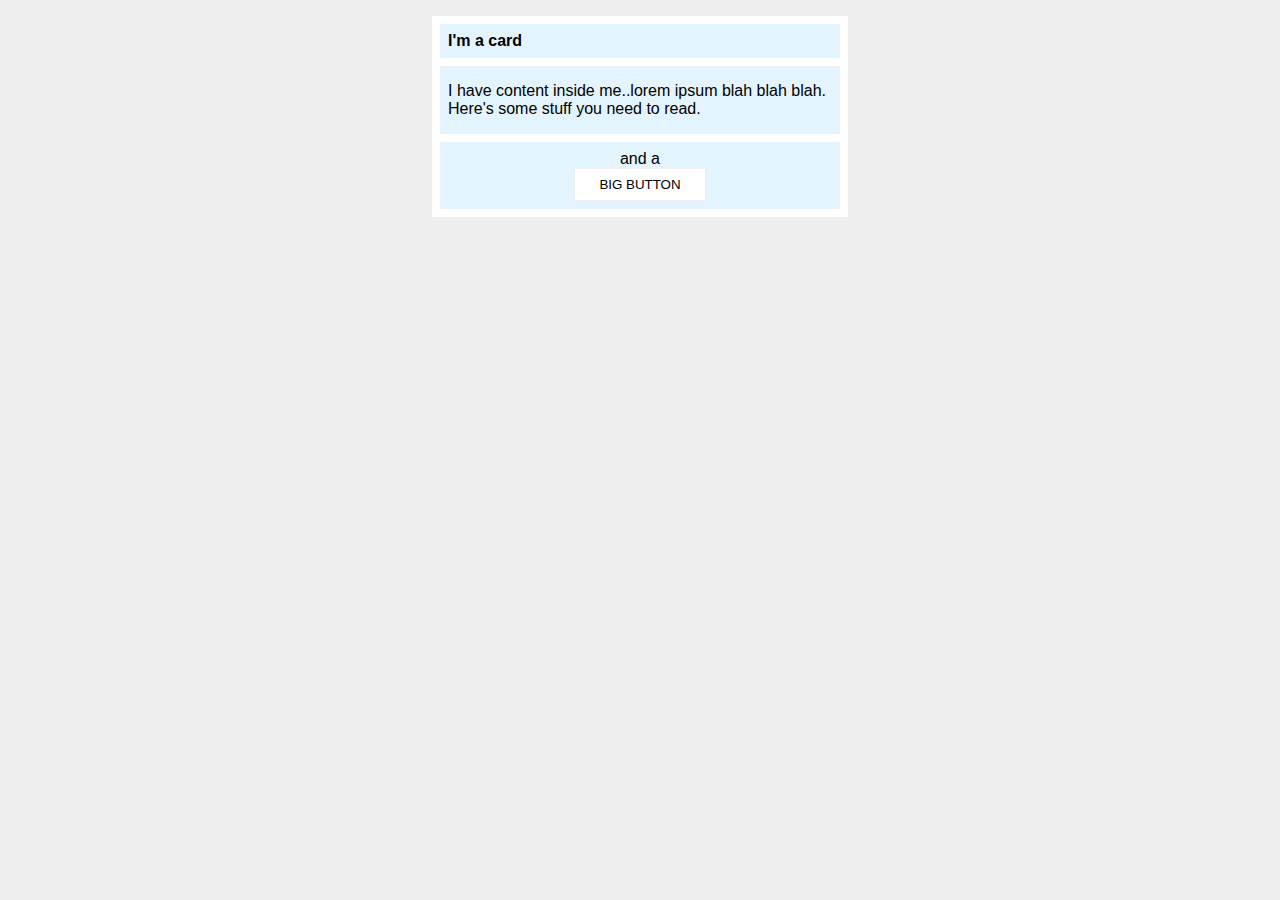
<file: margin-and-padding-2/index.html>
<!DOCTYPE html>
<html lang="en">
  <head>
    <meta charset="UTF-8">
    <meta http-equiv="X-UA-Compatible" content="IE=edge">
    <meta name="viewport" content="width=device-width, initial-scale=1.0">
    <title>Margin and Padding exercise 2</title>
    <link rel="stylesheet" href="style.css">
  </head>
  <body>
    <div class="card">
      <h1 class="title">I'm a card</h1>
      <div class="content">I have content inside me..lorem ipsum blah blah blah. Here's some stuff you need to read.</div>
      <div class="button-container">and a <button>BIG BUTTON</button></div>
    </div>
  </body>
</html>
</file>
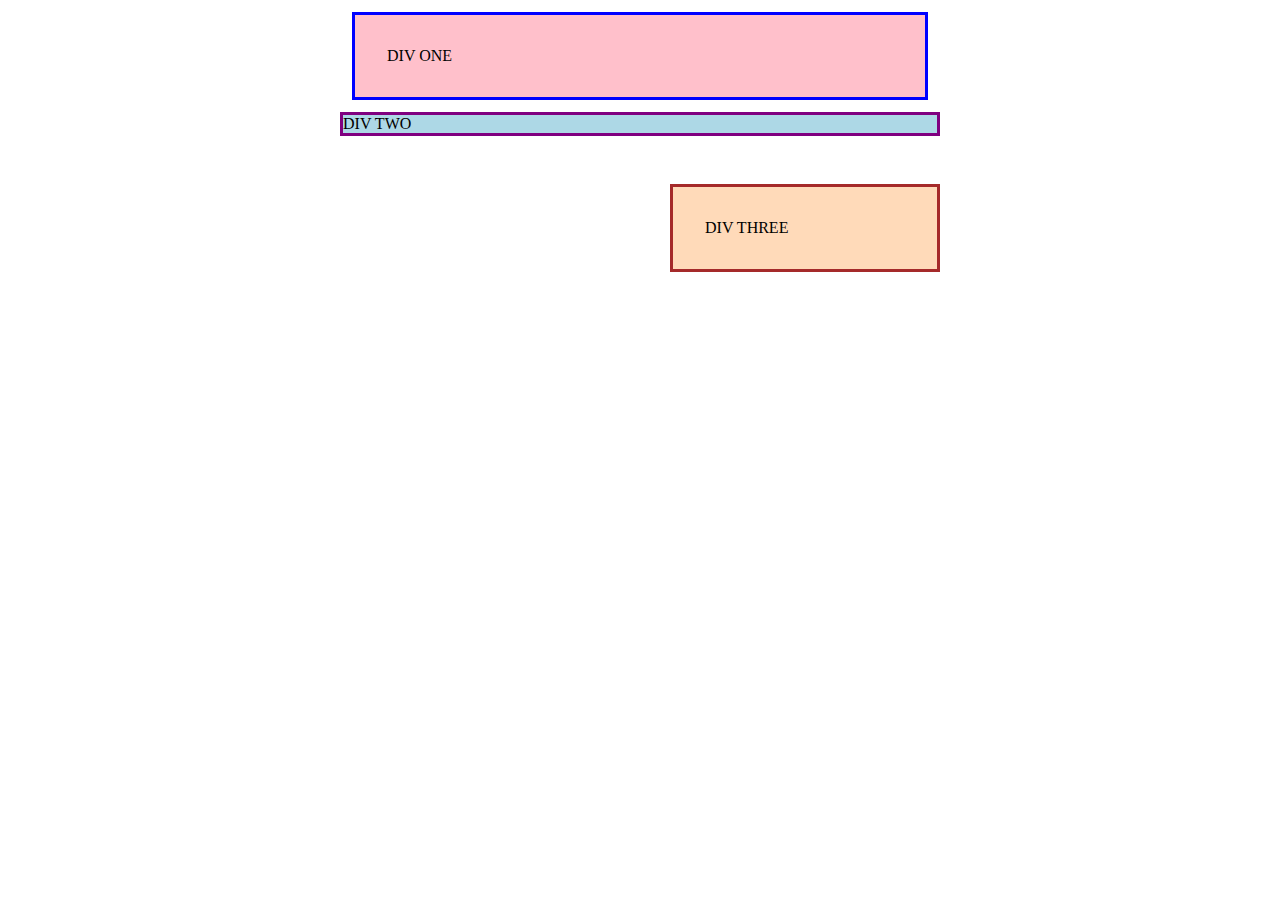
<file: margin-and-padding/index.html>
<!DOCTYPE html>
<html lang="en">
  <head>
    <meta charset="UTF-8">
    <meta http-equiv="X-UA-Compatible" content="IE=edge">
    <meta name="viewport" content="width=device-width, initial-scale=1.0">
    <title>Margin and Padding exercise</title>
    <link rel="stylesheet" href="style.css">
  </head>
  <body>
    <div class="one">
      DIV ONE
    </div>
    <div class="two">
      DIV TWO
    </div>
    <div class="three">
      DIV THREE
    </div>
  </body>
</html>
</file>
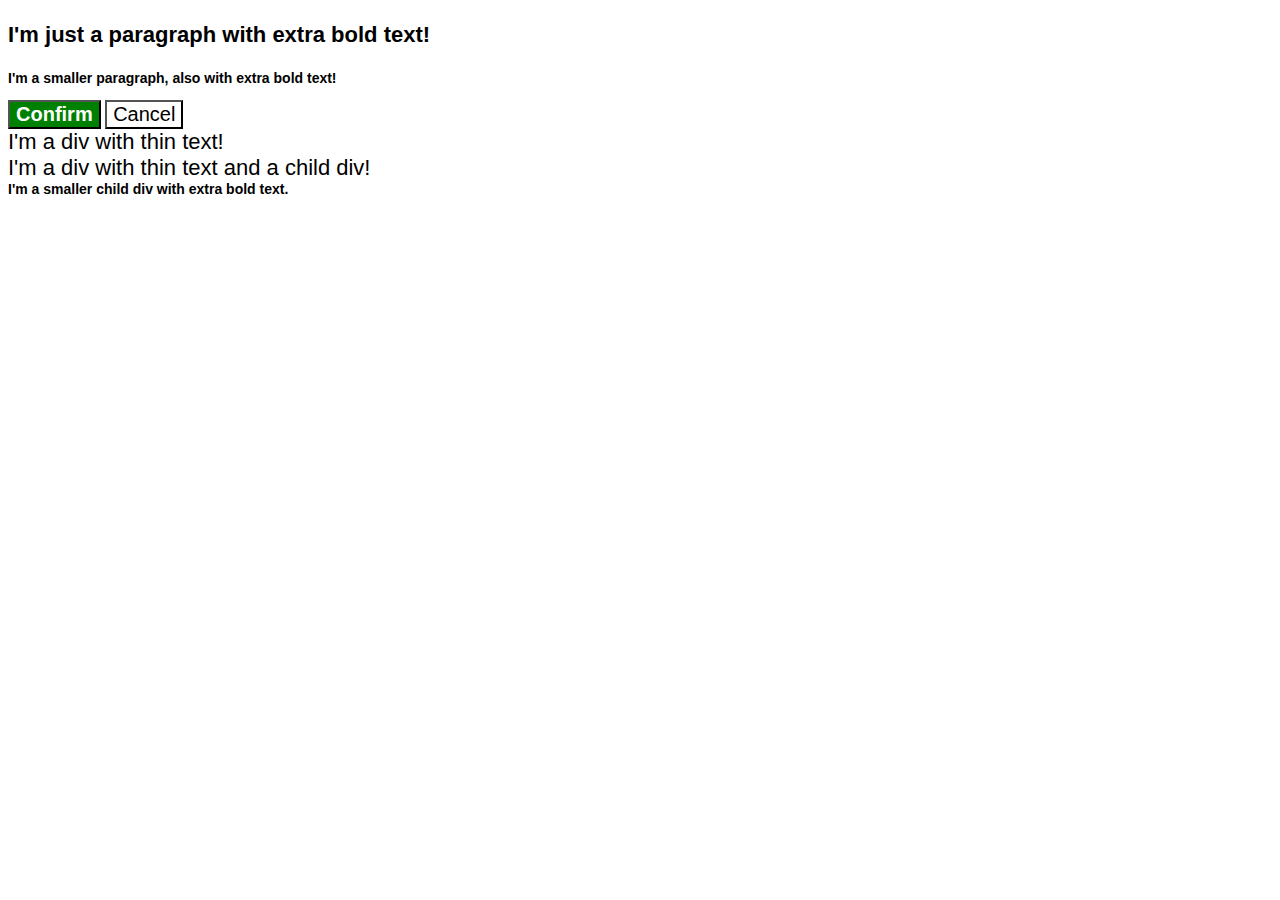
<file: foundations/cascade-fix/index.html>
<!DOCTYPE html>
<html lang="en">
  <head>
    <meta charset="UTF-8">
    <meta http-equiv="X-UA-Compatible" content="IE=edge">
    <meta name="viewport" content="width=device-width, initial-scale=1.0">
    <title>Cascade Fix</title>
    <link rel="stylesheet" href="styles.css">
  </head>
  <body>
    <p class="para">I'm just a paragraph with extra bold text!</p>
    <p class="para small-para">I'm a smaller paragraph, also with extra bold text!</p>

    <button id="confirm-button" class="button confirm">Confirm</button>
    <button id="cancel-button" class="button cancel">Cancel</button>

    <div class="text">I'm a div with thin text!</div>
    <div class="text">I'm a div with thin text and a child div!
      <div class="text child">I'm a smaller child div with extra bold text.</div>
    </div>
  </body>
</html>
</file>
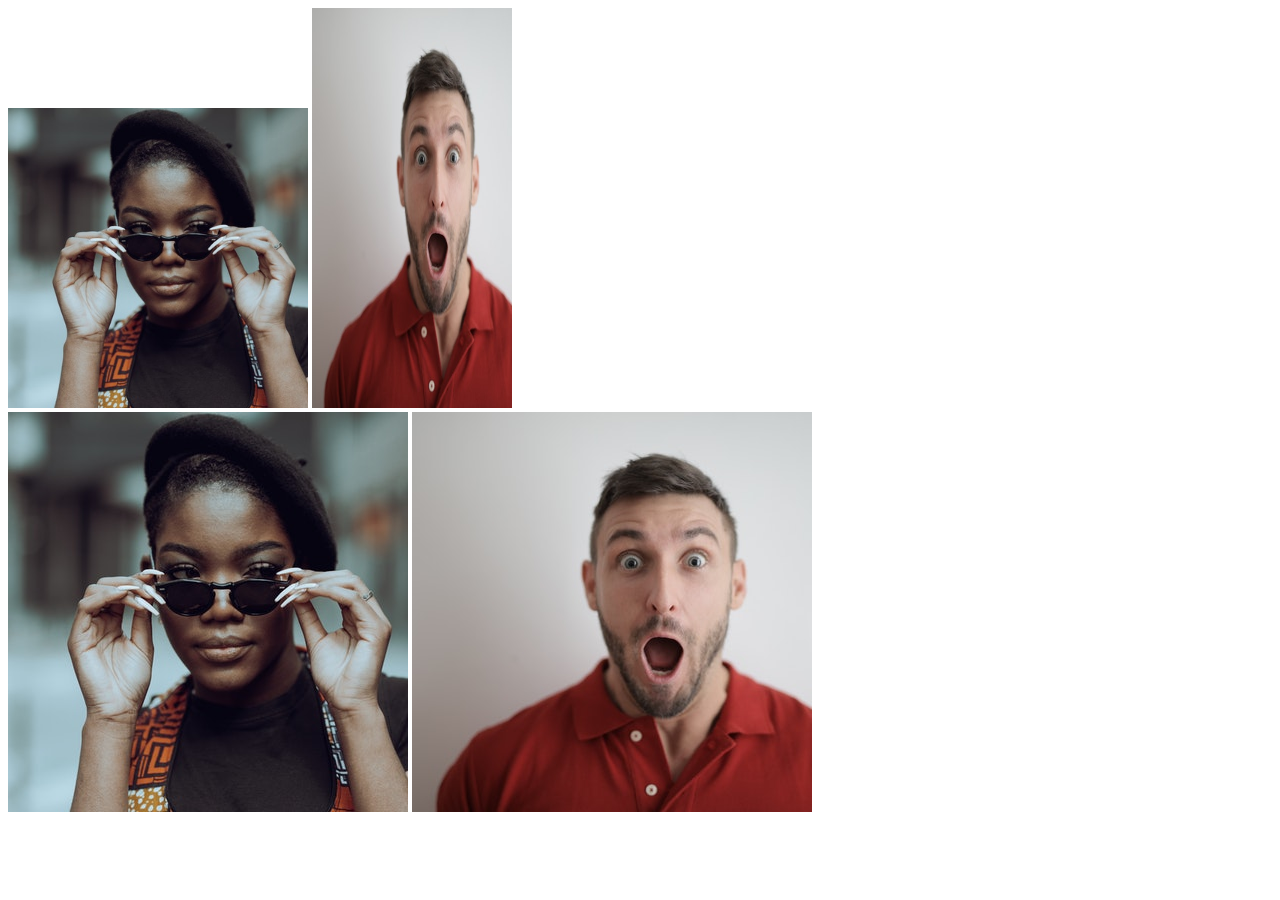
<file: foundations/chaining-selectors/index.html>
<!DOCTYPE html>
<head>
    <meta charset="UTF-8">
    <title>Chaining Selectors</title>
    <link rel="stylesheet" href="styles.css">
</head>
<body>
    <div>
      <img class="avatar proportioned" src="./pexels-katho-mutodo-8434791.jpg" alt="Woman with glasses">
      <img class="avatar distorted" src="./pexels-andrea-piacquadio-3777931.jpg" alt="Man with surprised expression">
    </div>
    <div>
      <img class="original proportioned" src="./pexels-katho-mutodo-8434791.jpg" alt="Woman with glasses">
      <img class="original distorted" src="./pexels-andrea-piacquadio-3777931.jpg" alt="Man with surprised expression">
    </div>
</body>
</file>
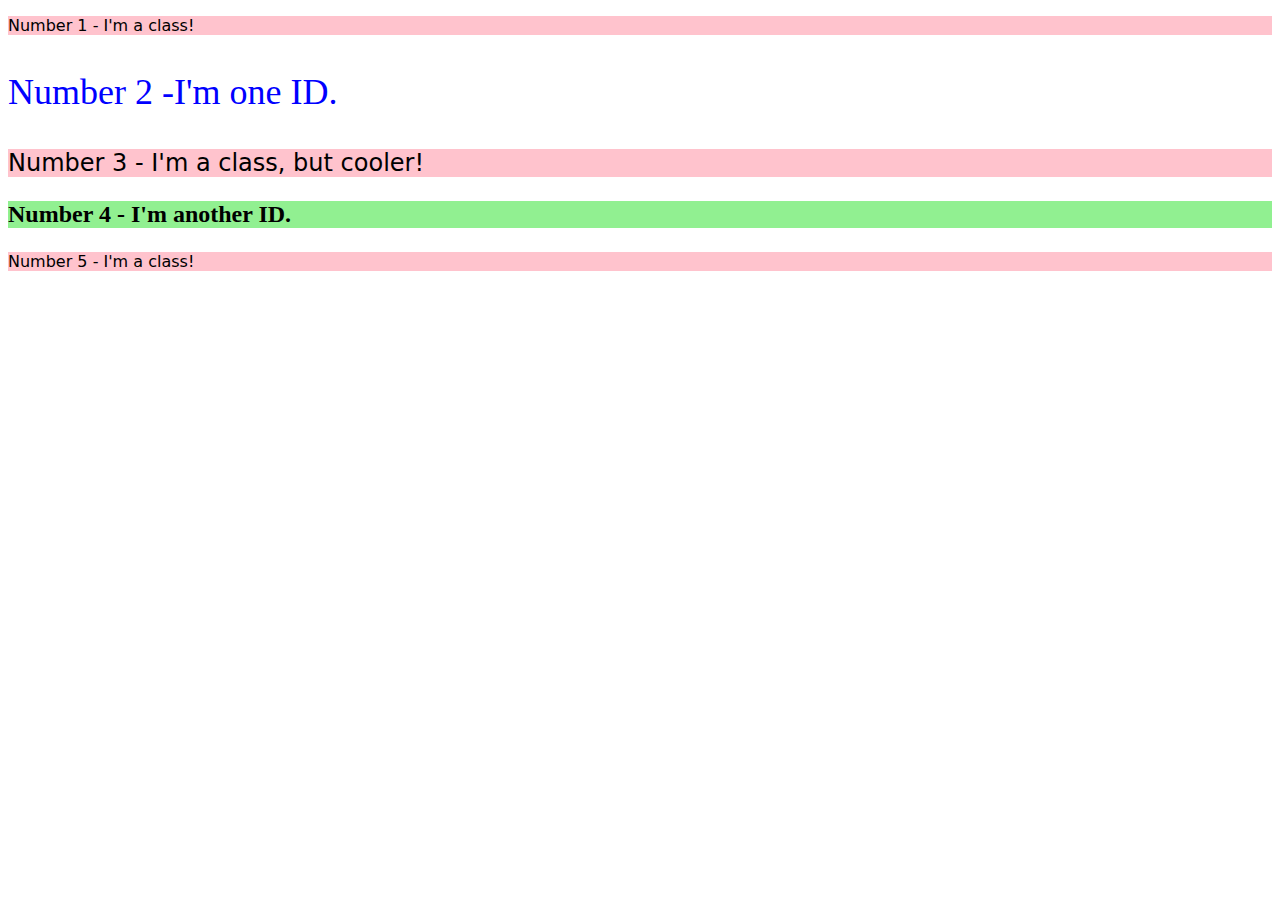
<file: foundations/class-id-selectors/index.html>
<!DOCTYPE html>
<head>
    <meta charset="UTF-8">
    <title>Class ID Selectors</title>
    <link rel="stylesheet" href="styles.css">
</head>
<body>
    <p class="number1">Number 1 - I'm a class!</p>
    <p id="number2">Number 2 -I'm one ID.</p>
    <p class="number1 font-size">Number 3 - I'm a class, but cooler!</p>
    <p id="number4" class="font-size">Number 4 - I'm another ID.</p>
    <p class="number1">Number 5 - I'm a class!</p>
</body>
</file>
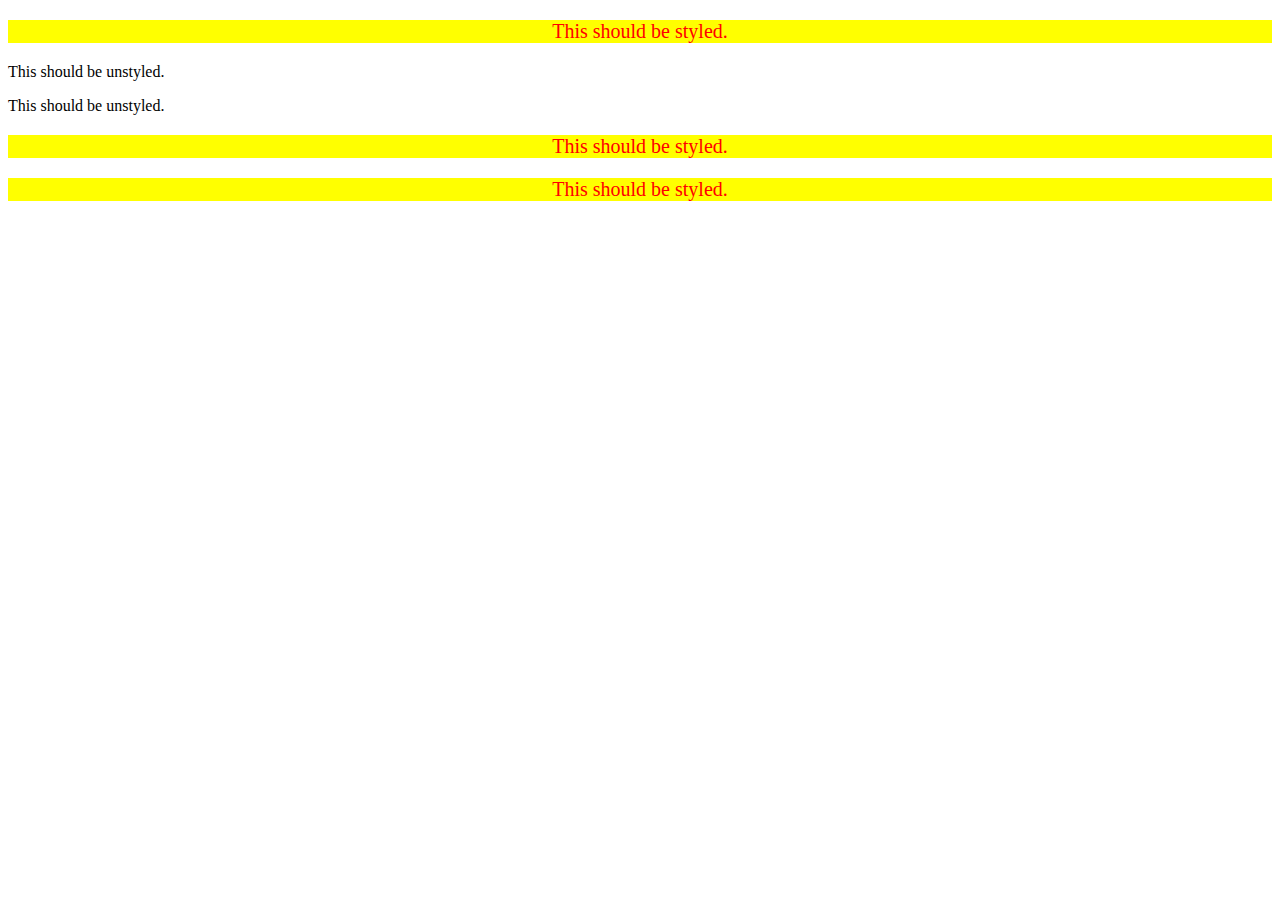
<file: foundations/descendant-combinator/index.html>
<!DOCTYPE html>
<html lang="en">
  <head>
    <meta charset="UTF-8">
    <meta http-equiv="X-UA-Compatible" content="IE=edge">
    <meta name="viewport" content="width=device-width, initial-scale=1.0">
    <title>Descendant Combinator</title>
    <link rel="stylesheet" href="styles.css">
  </head>
  <body>
    <div class="container">
      <p class="text">This should be styled.</p>
    </div>
    <p class="text">This should be unstyled.</p>
    <p class="text">This should be unstyled.</p>
    <div class="container">
      <p class="text">This should be styled.</p>
      <p class="text">This should be styled.</p>
    </div>
  </body>
</html>
</file>
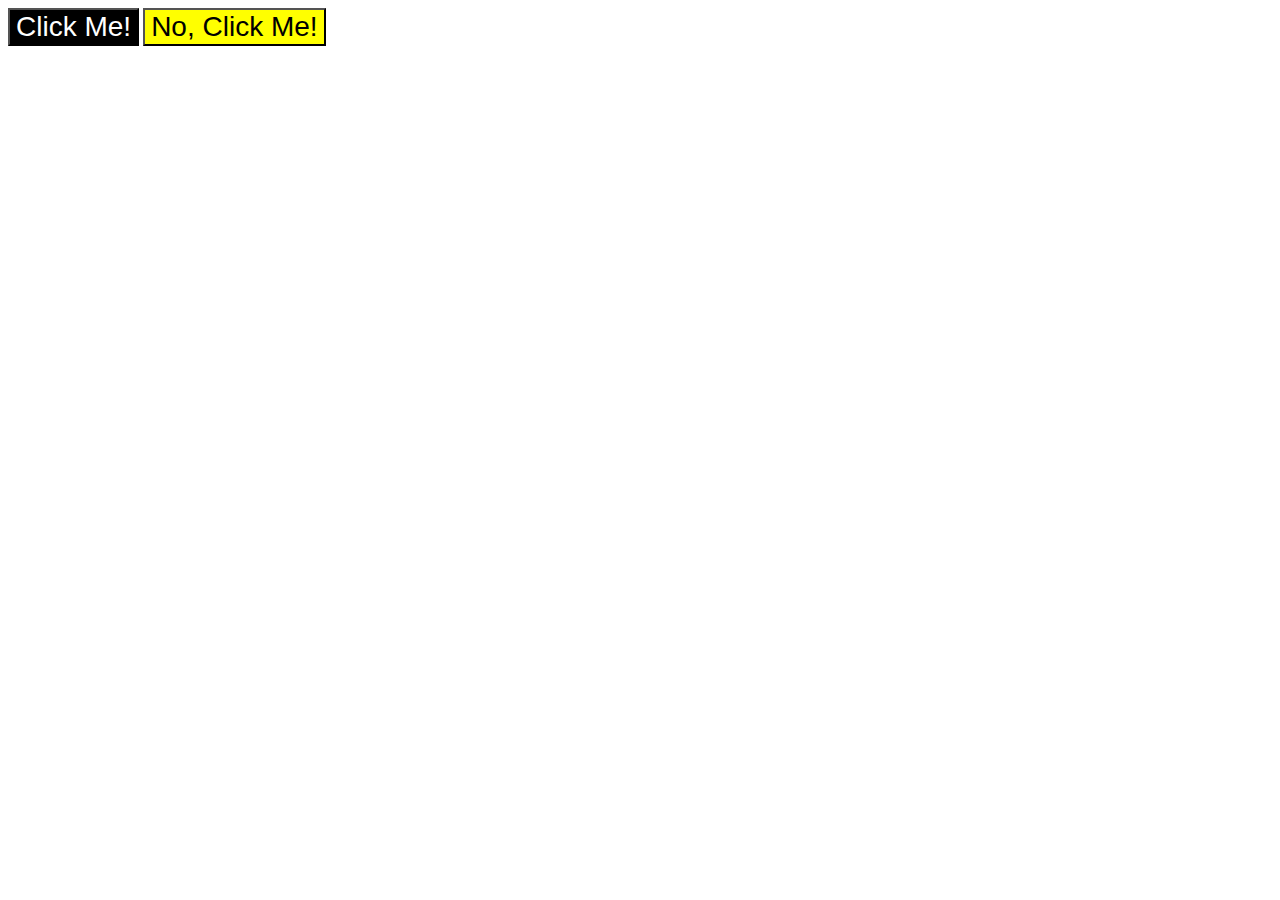
<file: foundations/grouping-selectors/index.html>
<!DOCTYPE html>
<head>
    <meta charset="UTF-8">
    <title>Grouping Selectors</title>
    <link rel="stylesheet" href="styles.css">
</head>
<body>
    <button class="black-button">Click Me!</button>
    <button class="yellow-button">No, Click Me!</button>
</body>
</file>
<file: margin-and-padding-2/style.css>
body {
    background: #eee;
    font-family: sans-serif;
  }
  
  .card {
    width: 400px;
    background: #fff;
    margin: 16px auto;
    padding: 8px;
  }
  
  .title {
    background: #e3f4ff;
    margin-top: 0;
    margin-bottom: 8px;
    font-size: 16px;
    padding: 8px;
  }
  
  .content {
    background: #e3f4ff;
    margin-bottom: 8px;
    padding: 16px 8px;
  }
  
  .button-container {
    background: #e3f4ff;
    text-align: center;
    padding: 8px;
  }
  
  button {
    background: white;
    border: 1px solid #eee;
    display: block;
    padding: 8px 24px;
    margin: 0 auto;
  }
</file>
<file: margin-and-padding/style.css>
body {
    max-width: 600px;
    margin: 0 auto;
  }
  
  .one {
    background: pink;
    border: 3px solid blue;
    /* CHANGE ME */
    padding: 32px;
    margin: 12px;
  }
  
  .two {
    background: lightblue;
    border: 3px solid purple;
    /* CHANGE ME */
    margin-bottom: 48px;
  }
  
  .three {
    background: peachpuff;
    border: 3px solid brown;
    width: 200px;
    /* CHANGE ME */
    padding: 32px;
    margin-left: auto;
  }
</file>
<file: foundations/cascade-fix/styles.css>
body {
    font-family: Arial, Helvetica, sans-serif;
  }

  .para {
    font-size: 22px;
  }
  
  .para,
  .small-para {
    color: hsl(0, 0%, 0%);
    font-weight: 800;
  }
  
  .small-para {
    font-size: 14px;
    font-weight: 800;
  }
  
  .button.confirm {
    background: green;
    color: white;
    font-weight: bold;
  } 
  
  .button {
    background-color: rgb(255, 255, 255);
    color: rgb(0, 0, 0);
    font-size: 20px;
  }
  
  .text .child {
    color: rgb(0, 0, 0);
    font-weight: 800;
    font-size: 14px;
  }
  
  div.text {
    color: rgb(0, 0, 0);
    font-size: 22px;
    font-weight: 100;
  }
</file>
<file: foundations/chaining-selectors/styles.css>
.avatar.proportioned {
    width: 300px;
    height: auto;
}

.avatar.distorted {
    width: 200px;
    height: 400px;
}
</file>
<file: foundations/class-id-selectors/styles.css>
.number1 {
    background-color: rgb(255, 195, 205);
    font-family: Verdana, DejaVu Sans, sans-serif;
}

#number2 {
    color: rgb(0, 0, 255);
    font-size: 36px;
}

.font-size {
    font-size: 24px;
}

#number4 {
    background-color: rgb(145, 240, 145);
    font-size: 24px;
    font-weight: bold;
}
</file>
<file: foundations/descendant-combinator/styles.css>
.container .text {
    background-color: yellow;
    color: red;
    font-size: 20px;
    text-align: center;
}
</file>
<file: foundations/grouping-selectors/styles.css>
.black-button,
.yellow-button {
        font-size: 28px;
        font-family: Helvetica, Times New Roman, sans-serif;
    }

.black-button {
    background-color: black;
    color: white;
}

.yellow-button {
    background-color: yellow;
}
</file>
